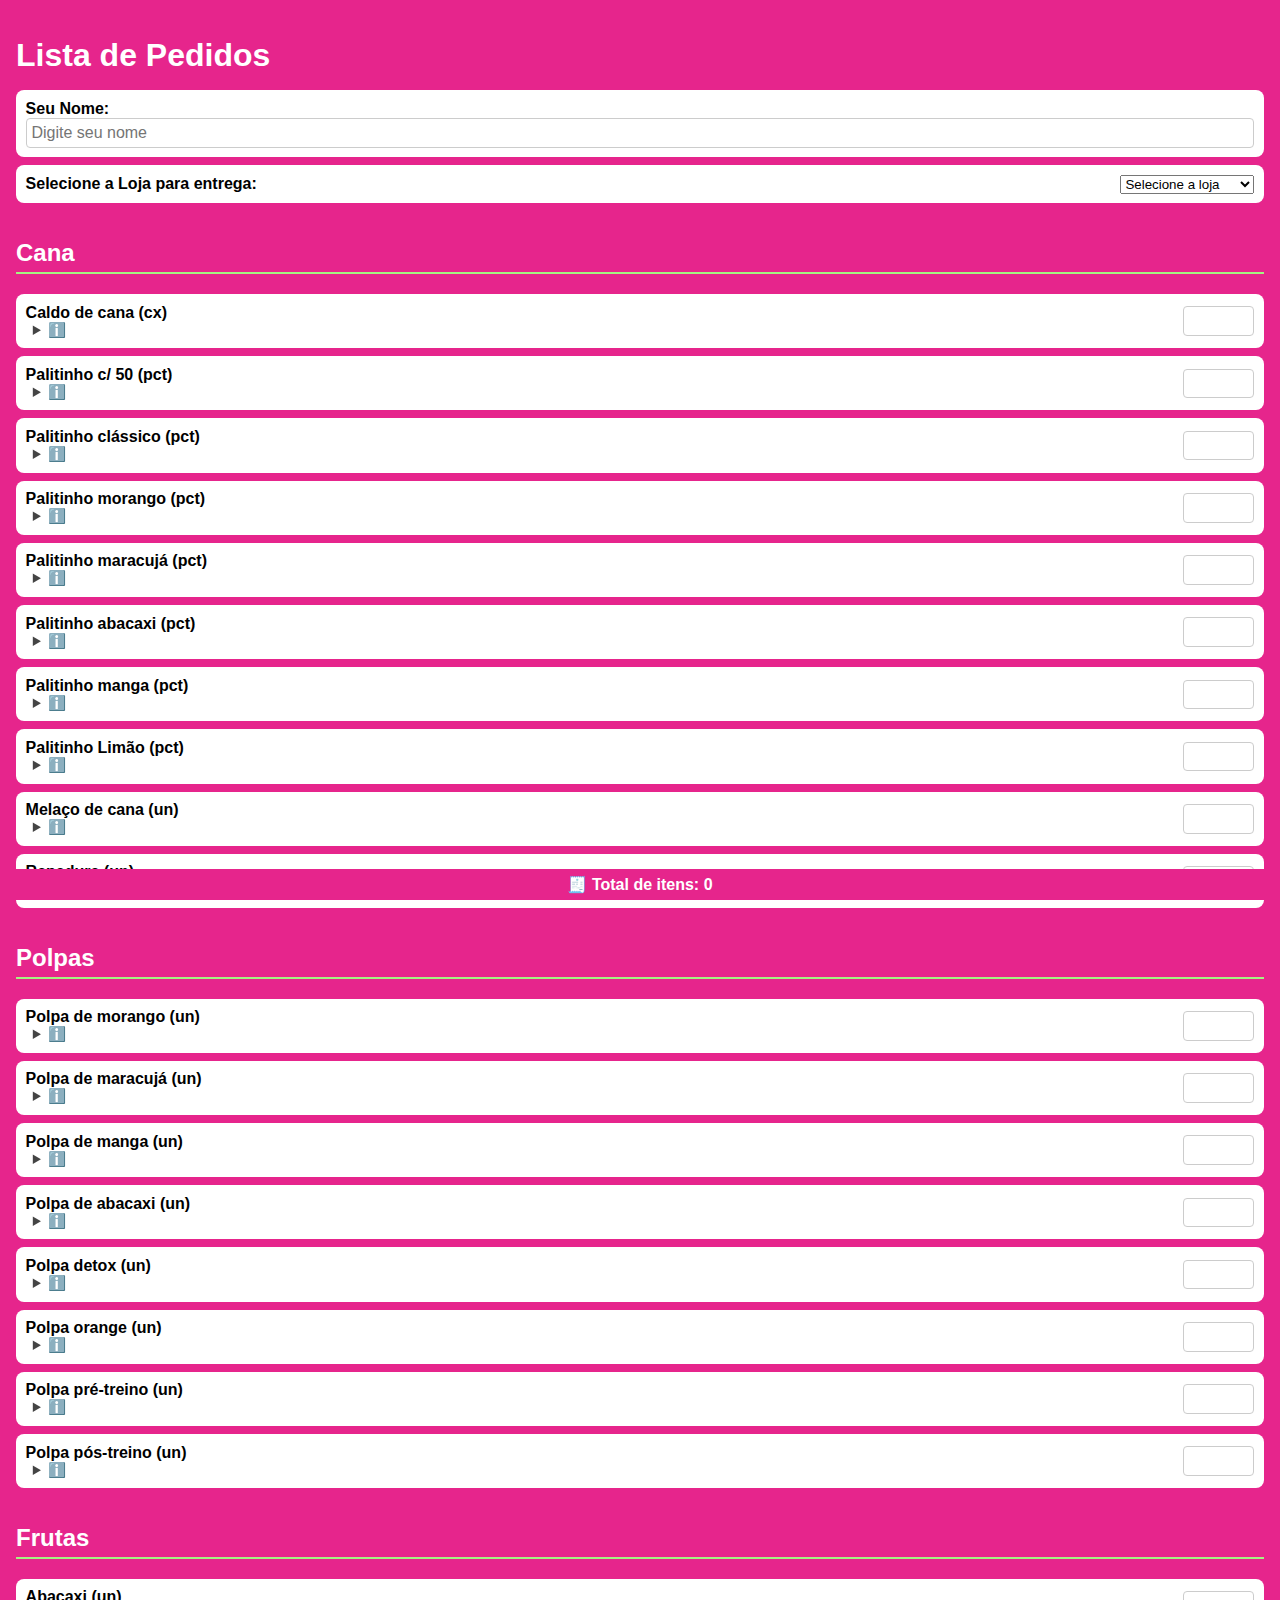
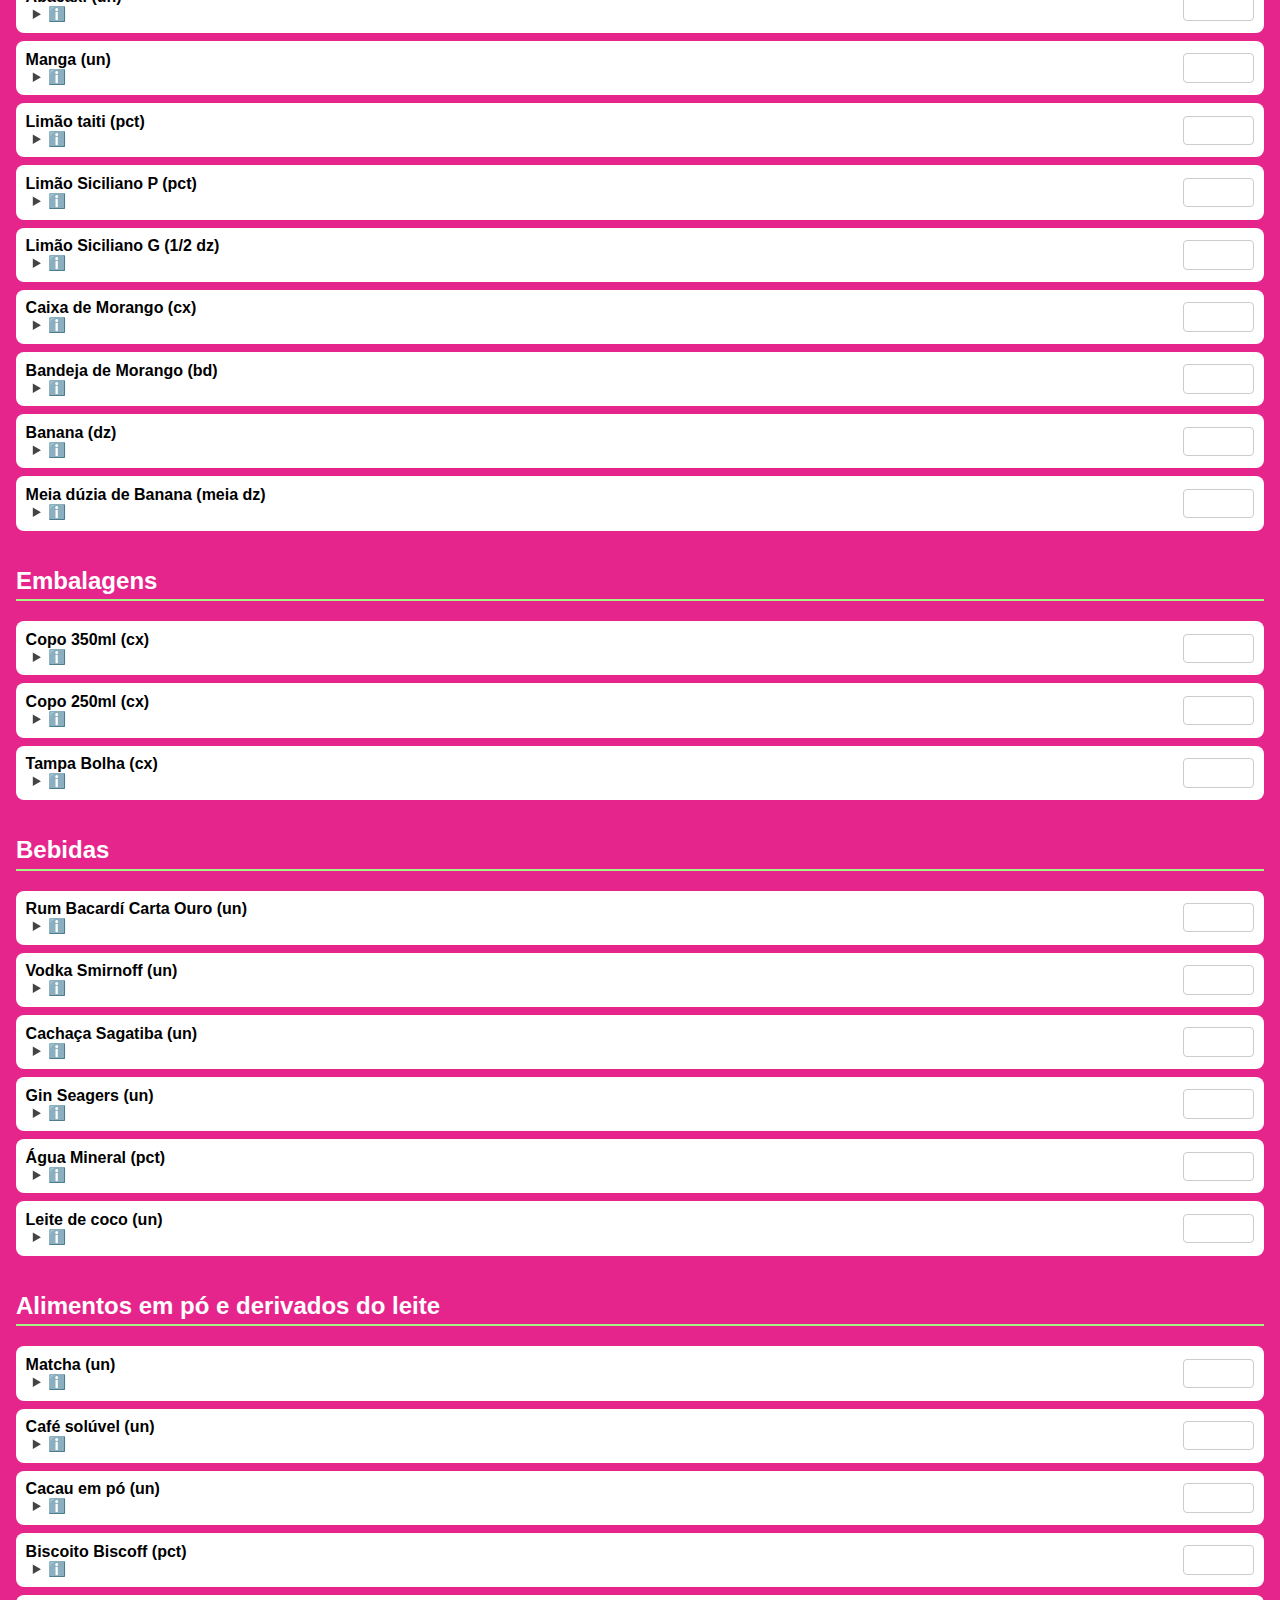
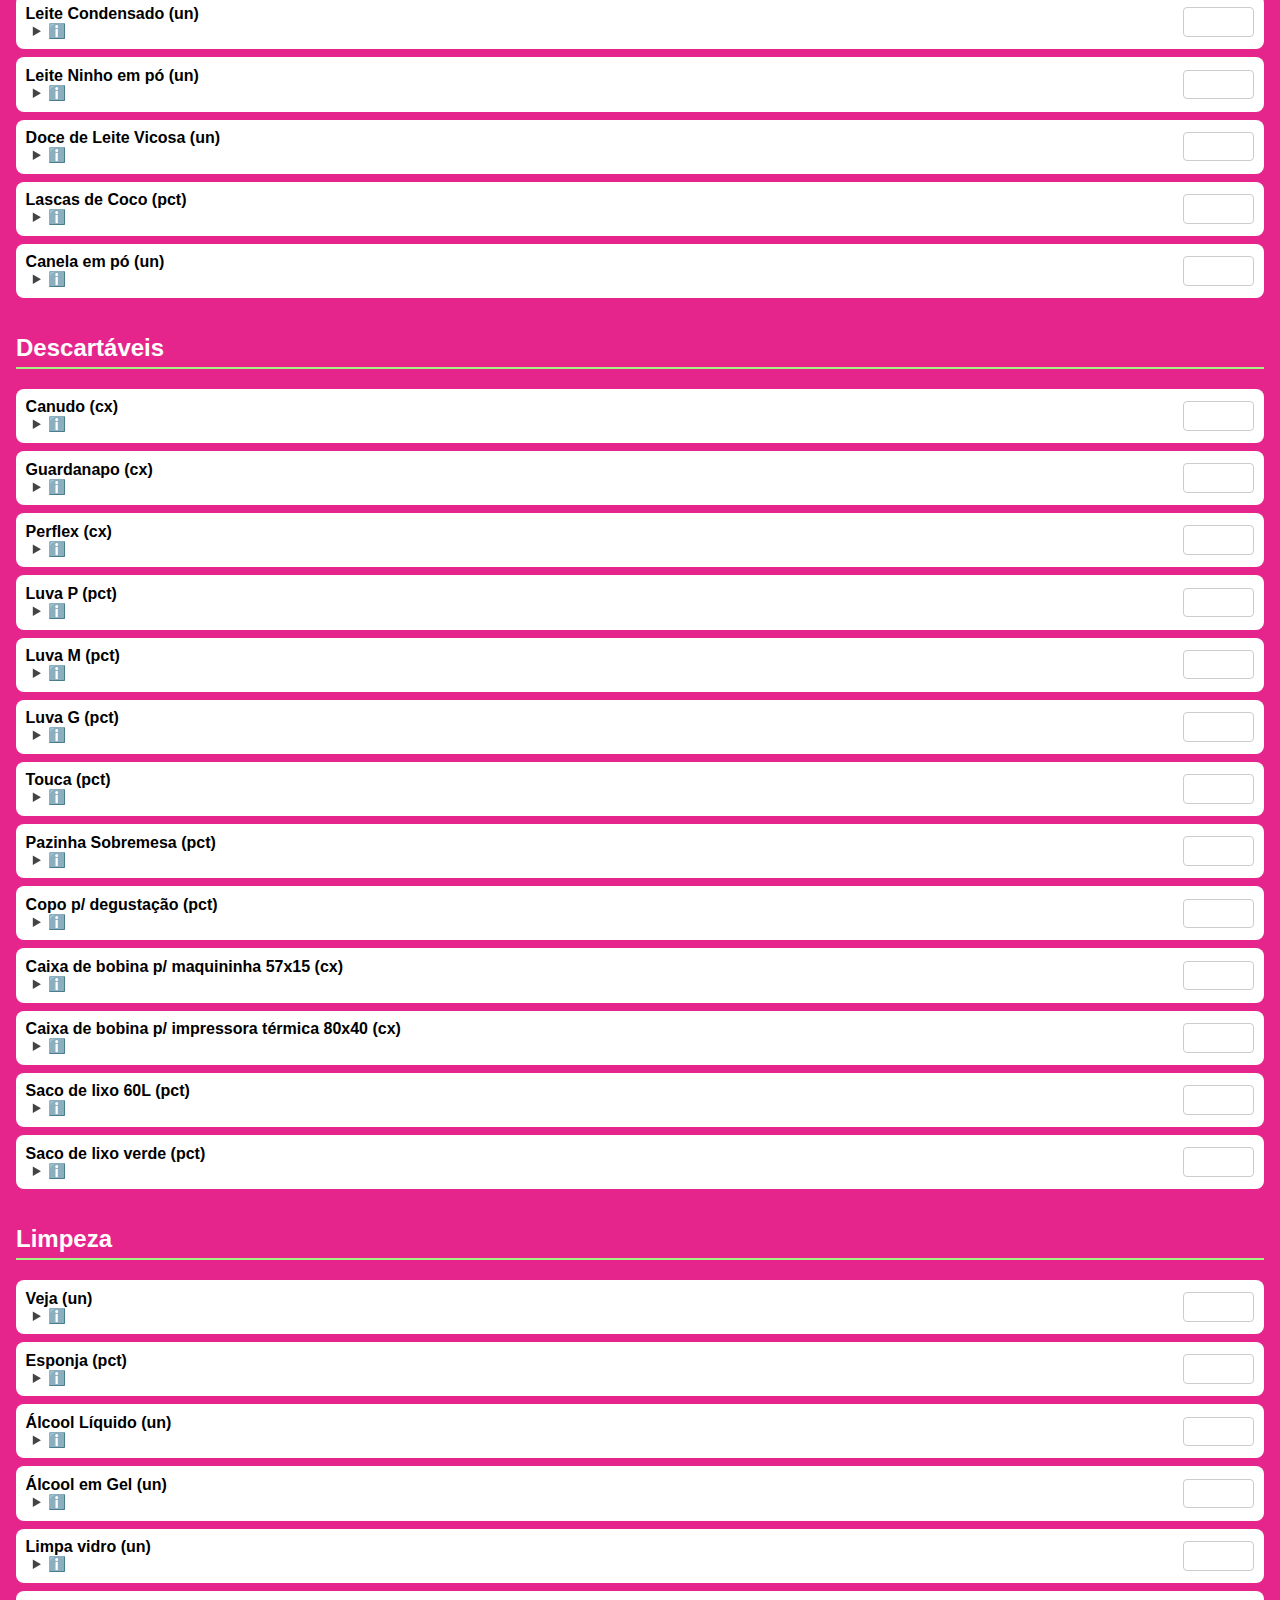
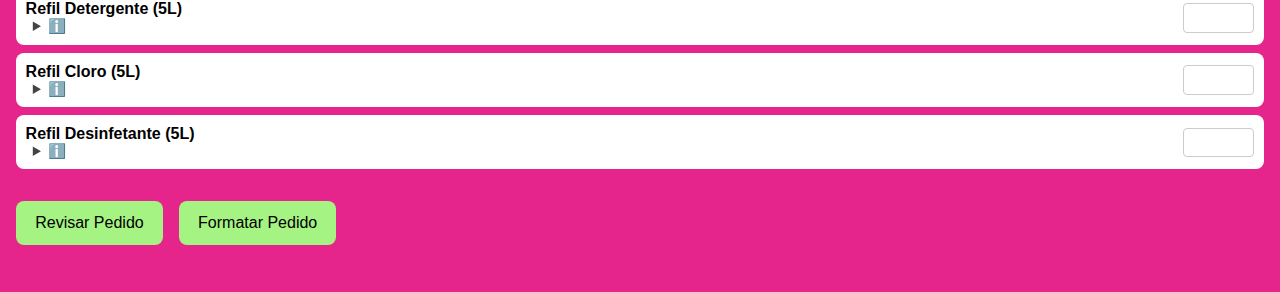
<file: index.html>
<!DOCTYPE html>
<html lang="pt-br">
<head>
  <meta charset="UTF-8" />
  <meta name="viewport" content="width=device-width, initial-scale=1" />
  <title>Lista de Pedidos</title>
  <link rel="stylesheet" href="CSS/style.css" />
  
  
</head>
<body>

  <h1>Lista de Pedidos</h1>

  <!-- Campos para nome e loja -->
  <div class="item">
    <label for="nome">Seu Nome:</label>
    <input type="text" id="nome" class="full" placeholder="Digite seu nome" />
  </div>
  <div class="item">
    <label for="loja">Selecione a Loja para entrega:</label>
    <select id="loja" class="full">
      <option value="">Selecione a loja</option>
      <option value="Liberdade">Liberdade</option>
      <option value="Feirinha Liberdade">Feirinha Liberdade</option>
      <option value="Evento">Evento</option>
    </select>
  </div>

  <p id="dataPedido" style="margin:8px 0;font-weight:bold;"></p>
  <input type="hidden" id="timestampPedido" name="timestampPedido">


  <!-- Formulário de pedido -->
  <div id="formulario">

<h2>Cana</h2>
<div class="item"><label>Caldo de cana (cx) <details><summary>ℹ️</summary>Caixa com 10 litros — R$ 100,00</details></label><input type="number" min="0" /></div>
<div class="item"><label>Palitinho c/ 50 (pct) <details><summary>ℹ️</summary>50 unidades — R$ 35,00</details></label><input type="number" min="0" /></div>
<div class="item"><label>Palitinho clássico (pct) <details><summary>ℹ️</summary>12 unidades — R$ 8,10</details></label><input type="number" min="0" /></div>
<div class="item"><label>Palitinho morango (pct) <details><summary>ℹ️</summary>12 unidades — R$ 8,10</details></label><input type="number" min="0" /></div>
<div class="item"><label>Palitinho maracujá (pct) <details><summary>ℹ️</summary>12 unidades — R$ 8,10</details></label><input type="number" min="0" /></div>
<div class="item"><label>Palitinho abacaxi (pct) <details><summary>ℹ️</summary>12 unidades — R$ 8,10</details></label><input type="number" min="0" /></div>
<div class="item"><label>Palitinho manga (pct) <details><summary>ℹ️</summary>12 unidades — R$ 8,10</details></label><input type="number" min="0" /></div>
<div class="item"><label>Palitinho Limão (pct) <details><summary>ℹ️</summary>12 unidades — R$ 8,10</details></label><input type="number" min="0" /></div>
<div class="item"><label>Melaço de cana (un) <details><summary>ℹ️</summary>Unidade — R$ 9,80</details></label><input type="number" min="0" /></div>
<div class="item"><label>Rapadura (un) <details><summary>ℹ️</summary>1,5 kg — R$ 17,00</details></label><input type="number" min="0" /></div>

<h2>Polpas</h2>
<div class="item"><label>Polpa de morango (un) <details><summary>ℹ️</summary>500 g — R$ 15,00</details></label><input type="number" min="0" /></div>
<div class="item"><label>Polpa de maracujá (un) <details><summary>ℹ️</summary>500 g — R$ 27,60</details></label><input type="number" min="0" /></div>
<div class="item"><label>Polpa de manga (un) <details><summary>ℹ️</summary>500 g — R$ 10,40</details></label><input type="number" min="0" /></div>
<div class="item"><label>Polpa de abacaxi (un) <details><summary>ℹ️</summary>500 g — R$ 15,10</details></label><input type="number" min="0" /></div>
<div class="item"><label>Polpa detox (un) <details><summary>ℹ️</summary>Cada polpa faz 1 copo — R$ 3,40</details></label><input type="number" min="0" /></div>
<div class="item"><label>Polpa orange (un) <details><summary>ℹ️</summary>Cada polpa faz 1 copo — R$ 3,30</details></label><input type="number" min="0" /></div>
<div class="item"><label>Polpa pré-treino (un) <details><summary>ℹ️</summary>Cada polpa faz 1 copo — R$ 3,89</details></label><input type="number" min="0" /></div>
<div class="item"><label>Polpa pós-treino (un) <details><summary>ℹ️</summary>Cada polpa faz 1 copo — R$ 3,00</details></label><input type="number" min="0" /></div>

<h2>Frutas</h2>
<div class="item"><label>Abacaxi (un) <details><summary>ℹ️</summary>Unidade — R$ 12,00</details></label><input type="number" min="0" /></div>
<div class="item"><label>Manga (un) <details><summary>ℹ️</summary>Unidade — R$ 4,00</details></label><input type="number" min="0" /></div>
<div class="item"><label>Limão taiti (pct) <details><summary>ℹ️</summary>6 unidades — R$ 3,60</details></label><input type="number" min="0" /></div>
<div class="item"><label>Limão Siciliano P (pct) <details><summary>ℹ️</summary>10 unidades — R$ 17,25</details></label><input type="number" min="0" /></div>
<div class="item"><label>Limão Siciliano G (1/2 dz) <details><summary>ℹ️</summary>6 unidades — R$ 14,50</details></label><input type="number" min="0" /></div>
<div class="item"><label>Caixa de Morango (cx) <details><summary>ℹ️</summary>4 bandejas - valor não definifo</details></label><input type="number" min="0" /></div>
<div class="item"><label>Bandeja de Morango (bd) <details><summary>ℹ️</summary>Unidade — valor não definido</details></label><input type="number" min="0" /></div>
<div class="item"><label>Banana (dz) <details><summary>ℹ️</summary>12 unidades — valor não definido</details></label><input type="number" min="0" /></div>
<div class="item"><label>Meia dúzia de Banana (meia dz) <details><summary>ℹ️</summary>6 unidades — valor não definifo</details></label><input type="number" min="0" /></div>

<h2>Embalagens</h2>
<div class="item"><label>Copo 350ml (cx) <details><summary>ℹ️</summary>1000 unidades — R$ 622,68</details></label><input type="number" min="0" /></div>
<div class="item"><label>Copo 250ml (cx) <details><summary>ℹ️</summary>1000 unidades — R$ 384,29</details></label><input type="number" min="0" /></div>
<div class="item"><label>Tampa Bolha (cx) <details><summary>ℹ️</summary>1000 unidades — R$ 202,00</details></label><input type="number" min="0" /></div>

<h2>Bebidas</h2>
<div class="item"><label>Rum Bacardí Carta Ouro (un) <details><summary>ℹ️</summary>Unidade — R$ 47,49</details></label><input type="number" min="0" /></div>
<div class="item"><label>Vodka Smirnoff (un) <details><summary>ℹ️</summary>Unidade — R$ 38,44</details></label><input type="number" min="0" /></div>
<div class="item"><label>Cachaça Sagatiba (un) <details><summary>ℹ️</summary>Unidade — R$ 30,00</details></label><input type="number" min="0" /></div>
<div class="item"><label>Gin Seagers (un) <details><summary>ℹ️</summary>Unidade — R$ 5,49</details></label><input type="number" min="0" /></div>
<div class="item"><label>Água Mineral (pct) <details><summary>ℹ️</summary>12 unidades — R$ 21,94</details></label><input type="number" min="0" /></div>
<div class="item"><label>Leite de coco (un) <details><summary>ℹ️</summary>Unidade — R$ 8,98</details></label><input type="number" min="0" /></div>

<h2>Alimentos em pó e derivados do leite</h2>
<div class="item"><label>Matcha (un) <details><summary>ℹ️</summary>250 g — R$ 180,00</details></label><input type="number" min="0" /></div>
<div class="item"><label>Café solúvel (un) <details><summary>ℹ️</summary>50 g — R$ 6,63</details></label><input type="number" min="0" /></div>
<div class="item"><label>Cacau em pó (un) <details><summary>ℹ️</summary>100 g — R$ 19,43</details></label><input type="number" min="0" /></div>
<div class="item"><label>Biscoito Biscoff (pct) <details><summary>ℹ️</summary>250g — R$38,00</details></label><input type="number" min="0" /></div>
<div class="item"><label>Leite Condensado (un) <details><summary>ℹ️</summary>395 g — R$ 12,75</details></label><input type="number" min="0" /></div>
<div class="item"><label>Leite Ninho em pó (un) <details><summary>ℹ️</summary>380 g — R$ 41,50</details></label><input type="number" min="0" /></div>
<div class="item"><label>Doce de Leite Vicosa (un) <details><summary>ℹ️</summary>250 g — R$ 180,00</details></label><input type="number" min="0" /></div>
<div class="item"><label>Lascas de Coco (pct) <details><summary>ℹ️</summary>50 g — R$ 6,63</details></label><input type="number" min="0" /></div>
<div class="item"><label>Canela em pó (un) <details><summary>ℹ️</summary> R$ 8,75</details></label><input type="number" min="0" /></div>

<h2>Descartáveis</h2>
<div class="item"><label>Canudo (cx) <details><summary>ℹ️</summary>2000 unidades — R$ 150,00</details></label><input type="number" min="0" /></div>
<div class="item"><label>Guardanapo (cx) <details><summary>ℹ️</summary>20 pacotes — R$ 84,00</details></label><input type="number" min="0" /></div>
<div class="item"><label>Perflex (cx) <details><summary>ℹ️</summary>6 rolos — R$ 148,50</details></label><input type="number" min="0" /></div>
<div class="item"><label>Luva P (pct) <details><summary>ℹ️</summary>100 unidades — R$ 34,96</details></label><input type="number" min="0" /></div>
<div class="item"><label>Luva M (pct) <details><summary>ℹ️</summary>100 unidades — R$ 34,96</details></label><input type="number" min="0" /></div>
<div class="item"><label>Luva G (pct) <details><summary>ℹ️</summary>100 unidades — R$ 34,96</details></label><input type="number" min="0" /></div>
<div class="item"><label>Touca (pct) <details><summary>ℹ️</summary>1000 unidades — R$ 40,36</details></label><input type="number" min="0" /></div>
<div class="item"><label>Pazinha Sobremesa (pct) <details><summary>ℹ️</summary>1000 unidades — R$ 27,00</details></label><input type="number" min="0" /></div>
<div class="item"><label>Copo p/ degustação (pct) <details><summary>ℹ️</summary>50 unidades — R$ 3,54</details></label><input type="number" min="0" /></div>
<div class="item"><label>Caixa de bobina p/ maquininha 57x15 (cx) <details><summary>ℹ️</summary>100 rolos — R$ 181,87</details></label><input type="number" min="0" /></div>
<div class="item"><label>Caixa de bobina p/ impressora térmica 80x40 (cx) <details><summary>ℹ️</summary>10 rolos — R$ 56,29</details></label><input type="number" min="0" /></div>
<div class="item"><label>Saco de lixo 60L (pct) <details><summary>ℹ️</summary>Pacote — R$ 53,30</details></label><input type="number" min="0" /></div>
<div class="item"><label>Saco de lixo verde (pct) <details><summary>ℹ️</summary>Pacote — R$ 7,50</details></label><input type="number" min="0" /></div>

<h2>Limpeza</h2>
<div class="item"><label>Veja (un) <details><summary>ℹ️</summary>Unidade — R$ 6,78</details></label><input type="number" min="0" /></div>
<div class="item"><label>Esponja (pct) <details><summary>ℹ️</summary>3 unidades — R$ 8,84</details></label><input type="number" min="0" /></div>
<div class="item"><label>Álcool Líquido (un) <details><summary>ℹ️</summary>Unidade — R$ 6,20</details></label><input type="number" min="0" /></div>
<div class="item"><label>Álcool em Gel (un) <details><summary>ℹ️</summary>Unidade — R$ 12,41</details></label><input type="number" min="0" /></div>
<div class="item"><label>Limpa vidro (un) <details><summary>ℹ️</summary>Unidade — R$ 27,35</details></label><input type="number" min="0" /></div>
<div class="item"><label>Refil Detergente (5L) <details><summary>ℹ️</summary>Galão 5 L — R$ 8,90</details></label><input type="number" min="0" /></div>
<div class="item"><label>Refil Cloro (5L) <details><summary>ℹ️</summary>Galão 5 L — R$ 4,60</details></label><input type="number" min="0" /></div>
<div class="item"><label>Refil Desinfetante (5L) <details><summary>ℹ️</summary>Galão 5 L — R$ 4,60</details></label><input type="number" min="0" /></div>

 
    

    <div class="buttons">
      <button onclick="revisarPedido()">Revisar Pedido</button>
      <button onclick="window.open('./formatar_pedido.html','_blank')">Formatar Pedido</button>

      
      
    </div>

  </div>

  <!-- RESUMO DO PEDIDO -->
  <div id="resumo" class="hidden resumo">
    <h2>Resumo do Pedido</h2>
    <p><strong>Nome:</strong> <span id="resumoNome"></span></p>
    <p><strong>Loja:</strong> <span id="resumoLoja"></span></p>
    <ul id="listaResumo"></ul>

    <div class="buttons">
      <button onclick="editarPedido()">Editar Pedido</button>
      <button onclick="enviarWhatsApp()">Enviar via WhatsApp</button>
      
  
</button>
    </div>
  </div>

  <script src="JS/script.js"></script>
</body>
</html>
</file>
<file: CSS/style.css>
body {
  background-color: #e6258c;
  font-family: Arial, sans-serif;
  padding: 1em;
  margin: 0;
  color: #fff;
}

h1 {
  color: #fff;
  margin-bottom: 0.5em;
}

h2 {
  margin-top: 1.5em;
  color: #ffffff;
  border-bottom: 2px solid #a5f382;
  padding-bottom: 0.2em;
}

.item {
  display: flex;
  justify-content: space-between;
  align-items: center;
  margin: 0.5em 0;
  background: #fff;
  padding: 0.6em;
  border-radius: 8px;
  color: #000;
  flex-wrap: wrap;
}

.item label {
  flex: 1;
  margin-right: 0.5em;
  font-weight: bold;
}

.item input[type="number"],
.item input[type="text"] {
  width: 60px;
  padding: 0.3em;
  border-radius: 4px;
  border: 1px solid #ccc;
  text-align: center;
  font-size: 1em;
  color: #000;
}

.item input[type="text"].full {
  width: 100%;
  text-align: left;
}

details {
  font-size: 0.9em;
  margin-left: 0.5em;
  color: #444;
}

.buttons {
  margin-top: 2em;
  display: flex;
  gap: 1em;
  flex-wrap: wrap;
}

.buttons button {
  background-color: #a5f382;
  color: #000;
  border: none;
  padding: 0.8em 1.2em;
  font-size: 1em;
  border-radius: 8px;
  cursor: pointer;
}

.hidden {
  display: none;
}

.resumo {
  background-color: #fff;
  color: #000;
  padding: 1em;
  border-radius: 10px;
  margin-top: 2em;
}

.resumo h2 {
  color: #e6258c;
  border-bottom: 2px solid #a5f382;
  padding-bottom: 0.2em;
}

@media (max-width: 600px) {
  .item {
    flex-direction: column;
    align-items: flex-start;
  }

  .item input[type="number"] {
    margin-top: 0.5em;
  }

  .buttons {
    flex-direction: column;
  }
}
</file>
